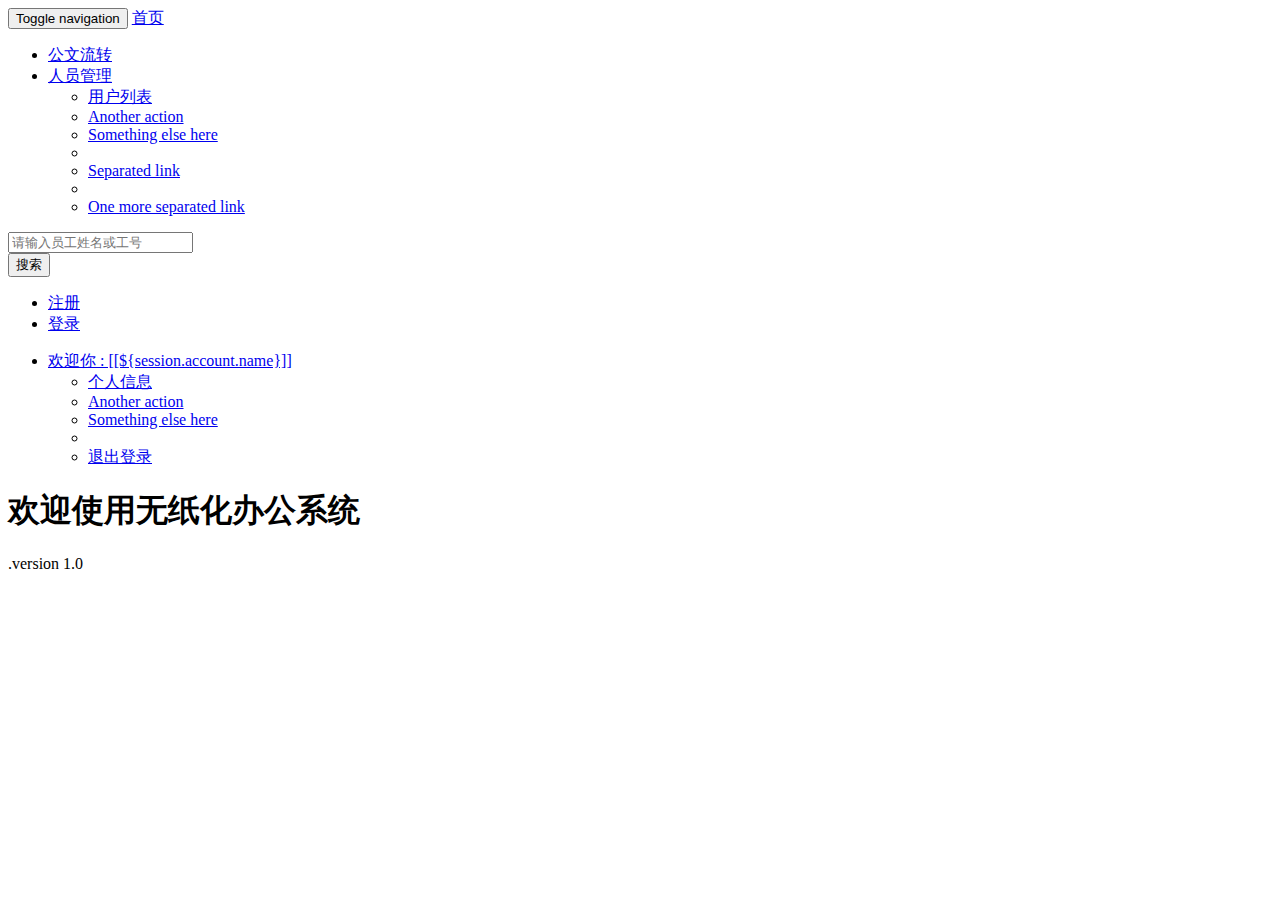
<file: src/main/resources/templates/index.html>
<!DOCTYPE html>
<html lang="en" xmlns:th="http://www.w3.org/1999/xhtml">
<head>
    <meta charset="UTF-8">
    <title>首页</title>

    <!-- 最新的 Bootstrap 核心 css 文件 -->
    <!-- 在url上 使用 @标签 可以帮我们 自动加上 contextpath -->
    <link rel="stylesheet" th:href="@{/css/bootstrap.min.css}">
    <!-- 最新的 Bootstrap 核心 JavaScript 文件 -->
    <script th:src="@{/js/common/jquery-3.4.1.min.js}" ></script>
    <script th:src="@{/js/bootstrap.min.js}"></script>

</head>
<body>

<!--  导航栏                      开始  			 ↓ -->
<nav class="navbar navbar-default">
    <div class="container-fluid">
        <div class="navbar-header">
            <button type="button" class="navbar-toggle collapsed" data-toggle="collapse" data-target="#bs-example-navbar-collapse-1" aria-expanded="false">
                <span class="sr-only">Toggle navigation</span>
                <span class="icon-bar"></span>
                <span class="icon-bar"></span>
                <span class="icon-bar"></span>
            </button>
            <a class="navbar-brand" href="/index">首页</a>
        </div>

        <!-- Collect the nav links, forms, and other content for toggling -->
        <div class="collapse navbar-collapse" id="bs-example-navbar-collapse-1">
            <ul class="nav navbar-nav">
                <li class=""><a href="#">公文流转</a></li>

                <li class="dropdown">
                    <a href="#" class="dropdown-toggle" data-toggle="dropdown" role="button" aria-haspopup="true" aria-expanded="false">
                        人员管理 <span class="caret"></span>
                    </a>

                    <ul class="dropdown-menu">
                        <li><a href="/account/list">用户列表</a></li>
                        <li><a href="#">Another action</a></li>
                        <li><a href="#">Something else here</a></li>
                        <li role="separator" class="divider"></li>
                        <li><a href="#">Separated link</a></li>
                        <li role="separator" class="divider"></li>
                        <li><a href="#">One more separated link</a></li>
                    </ul>


                </li>
            </ul>




            <form class="navbar-form navbar-left">
                <div class="form-group">
                    <input type="text" class="form-control" placeholder="请输入员工姓名或工号">
                </div>
                <button type="submit" class="btn btn-default">搜索</button>
            </form>




            <!--  未登录用户 -->
            <ul th:if="${session.account} ==null" class="nav navbar-nav navbar-right">
                <li><a href="/account/register">注册</a></li>
                <li><a href="/account/login">登录</a></li>
            </ul>


            <!-- 已登录用户    ↓ -->
            <ul th:if="${session.account} !=null" class="nav navbar-nav navbar-right">
                <li class="dropdown">
                    <a href="#" class="dropdown-toggle" data-toggle="dropdown" role="button" aria-haspopup="true" aria-expanded="false">
                        欢迎你 : [[${session.account.name}]] <span class="caret"></span> </a>
                    <ul class="dropdown-menu">
                        <li><a href="/account/profile">个人信息</a></li>
                        <li><a href="#">Another action</a></li>
                        <li><a href="#">Something else here</a></li>
                        <li role="separator" class="divider"></li>
                        <li><a href="/account/logOut">退出登录</a></li>
                    </ul>
                </li>
            </ul>

            <!-- 已登录用户   ↑ -->
        </div><!-- /.navbar-collapse -->

    </div><!-- /.container-fluid -->
</nav>
<!--  导航栏                      结束  			↑       -->



<!--  巨幕       开始   ↓ -->
<div class="jumbotron">
    <h1>欢迎使用无纸化办公系统</h1>
    <p>.version 1.0 </p>
    <p></p>
</div>
<!--  巨幕       结束   ↑ -->


</body>
</html>
</file>
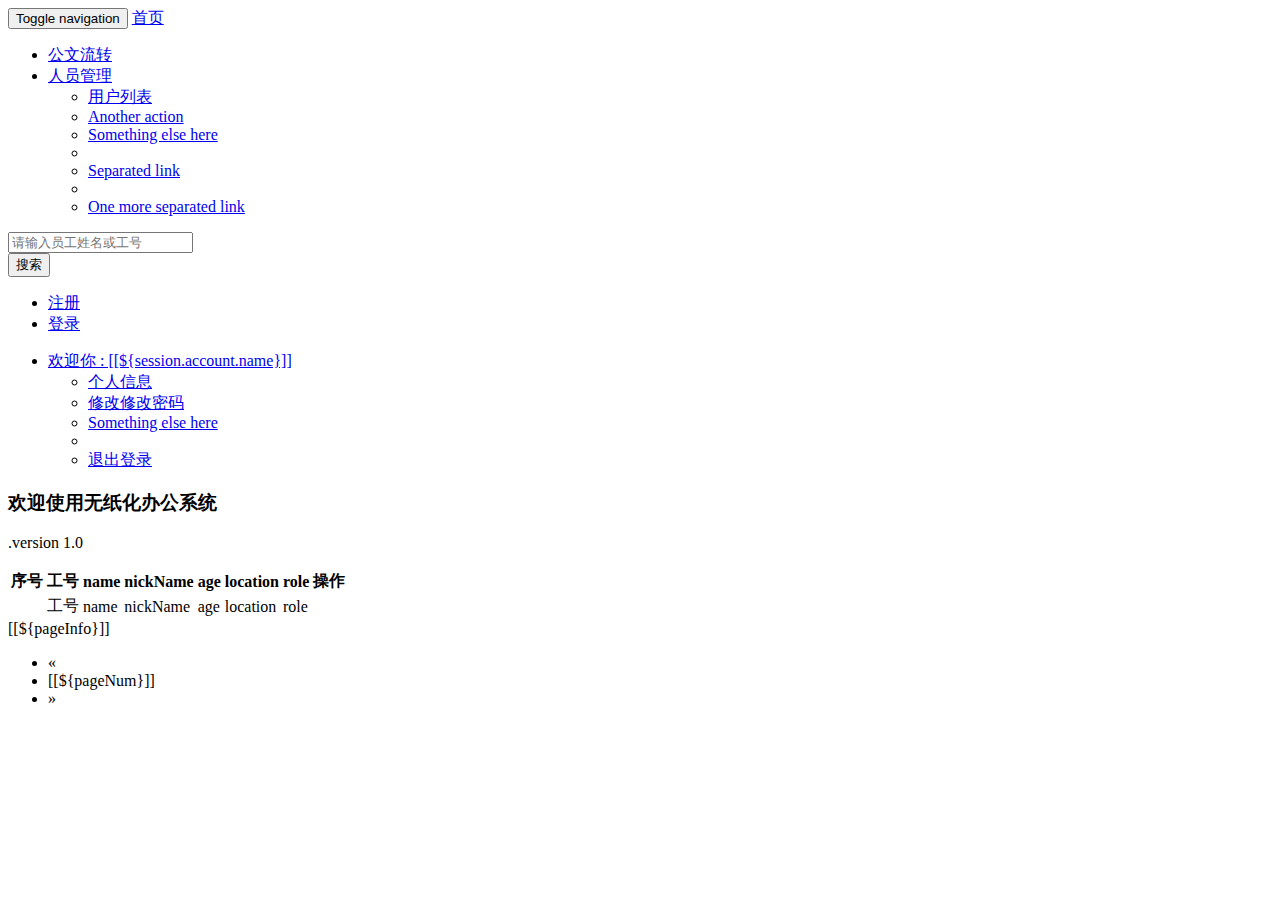
<file: src/main/resources/templates/account/list.html>
<!DOCTYPE html>
<html lang="en" xmlns:th="http://www.w3.org/1999/xhtml">
<head>
    <meta charset="UTF-8">
    <title>首页</title>

    <!-- 最新的 Bootstrap 核心 css 文件 -->
    <!-- 在url上 使用 @标签 可以帮我们 自动加上 contextpath -->
    <link rel="stylesheet" th:href="@{/css/bootstrap.min.css}">
    <!-- 最新的 Bootstrap 核心 JavaScript 文件 -->
    <script th:src="@{/js/common/jquery-3.4.1.min.js}"></script>
    <script th:src="@{/js/bootstrap.min.js}"></script>
    <!--<script type="text/javascript"  />-->

</head>
<body>

<!--  导航栏                      开始  			 ↓ -->
<nav class="navbar navbar-default">
    <div class="container-fluid">
        <div class="navbar-header">
            <button type="button" class="navbar-toggle collapsed" data-toggle="collapse"
                    data-target="#bs-example-navbar-collapse-1" aria-expanded="false">
                <span class="sr-only">Toggle navigation</span>
                <span class="icon-bar"></span>
                <span class="icon-bar"></span>
                <span class="icon-bar"></span>
            </button>
            <a class="navbar-brand" href="/index">首页</a>
        </div>

        <!-- Collect the nav links, forms, and other content for toggling -->
        <div class="collapse navbar-collapse" id="bs-example-navbar-collapse-1">
            <ul class="nav navbar-nav">
                <li class=""><a href="#">公文流转</a></li>

                <li class="dropdown active">
                    <a href="#" class="dropdown-toggle" data-toggle="dropdown" role="button" aria-haspopup="true"
                       aria-expanded="false">
                        人员管理 <span class="caret"></span>
                    </a>

                    <ul class="dropdown-menu">
                        <li class="active"><a href="/account/list">用户列表</a></li>
                        <li><a href="#">Another action</a></li>
                        <li><a href="#">Something else here</a></li>
                        <li role="separator" class="divider"></li>
                        <li><a href="#">Separated link</a></li>
                        <li role="separator" class="divider"></li>
                        <li><a href="#">One more separated link</a></li>
                    </ul>


                </li>
            </ul>


            <form class="navbar-form navbar-left">
                <div class="form-group">
                    <input type="text" class="form-control" placeholder="请输入员工姓名或工号">
                </div>
                <button type="submit" class="btn btn-default">搜索</button>
            </form>


            <!--  未登录用户 -->
            <ul th:if="${session.account} ==null" class="nav navbar-nav navbar-right">
                <li><a href="/account/register">注册</a></li>
                <li><a href="/account/login">登录</a></li>
            </ul>

            <!-- 已登录用户    ↓ -->
            <ul th:if="${session.account} !=null" class="nav navbar-nav navbar-right">
                <li class="dropdown">
                    <a href="#" class="dropdown-toggle" data-toggle="dropdown" role="button" aria-haspopup="true"
                       aria-expanded="false">
                        欢迎你 : [[${session.account.name}]] <span class="caret"></span> </a>
                    <ul class="dropdown-menu">
                        <li><a href="/account/profile">个人信息</a></li>
                        <li >
                            <a href="/account/updatePwd">修改修改密码</a>
                            <!--<div id="updatePassword">修改修改密码 </div>-->

                        </li>
                        <li><a href="#">Something else here</a></li>
                        <li role="separator" class="divider"></li>
                        <li><a href="/account/logOut">退出登录</a></li>
                    </ul>
                </li>
            </ul>
            <!-- 已登录用户   ↑ -->

        </div><!-- /.navbar-collapse -->

    </div><!-- /.container-fluid -->
</nav>
<!--  导航栏                      结束  			↑       -->


<!--  巨幕      开始   ↓ -->
<div class="jumbotron">
    <h3>欢迎使用无纸化办公系统</h3>
    <p>.version 1.0 </p>
    <p></p>
</div>
<!--  巨幕 结束   ↑ -->

<!--  列表      开始   ↓ -->
<table class="table table-hover">

    <tr>
        <th>序号</th>
        <th>工号</th>
        <th>name</th>
        <th>nickName</th>
        <th>age</th>
        <th>location</th>
        <th>role</th>
        <th>操作</th>
    </tr>
    <tr th:each="account : ${pageInfo.list}">
        <td th:text="${accountStat.count}"></td>
        <td th:text="${account.id}">工号</td>
        <td th:text="${account.name}">name</td>
        <td th:text="${account.nickName}">nickName</td>
        <td th:text="${account.age}">age</td>
        <td th:text="${account.location}">location</td>
        <td th:text="${account.role}">role</td>
        <!--删除因为 js报错 暂时先不写-->
        <!--<a th:href="@{javascript:'deleteById('+${account.id}+');'}">删除</a>-->

    </tr>
</table>
<!--  列表 结束   ↑ -->

<!--  底部导航 开始  👇 -->

[[${pageInfo}]]
<nav aria-label="Page navigation">
    <ul class="pagination">
        <!--上一页-->
        <li th:class="${pageInfo.isFirstPage}  ? 'disabled' : '' ">
            <!-- # 换成 javascript:void(0)可能更好 -->
            <a th:href="@{${pageInfo.prePage} == 0? '#' :'/account/list?pageNum='+${pageInfo.prePage}}"
               aria-label="Previous">
                <span aria-hidden="true">&laquo;</span>
            </a>
        </li>

        <li th:each="pageNum : ${pageInfo.navigatepageNums}">
            <a th:href="@{'/account/list?pageNum='+${pageNum}}">[[${pageNum}]]</a>
        </li>
        <!--下一页-->
        <li>
            <a th:href="@{'/account/list?pageNum='+${pageInfo.nextPage}}" aria-label="Next">
                <span aria-hidden="true">&raquo;</span>
            </a>
        </li>

    </ul>
</nav>

<!--  底部导航 结束   ↑ -->

<!--<script type="text/javascript"  th:inline="none" >-->

<!--function deleteById(id) {-->
<!--var isDeleted = confirm("确定删除吗?");-->
<!--if (isDeleted == false) {-->
<!--return;-->
<!--}-->

<!--var url = "/account/deleteById";-->
<!--var args = {id: id};-->
<!--$.post(url, args, function (data) {-->
<!--console.log(data);-->
<!--if (data.code == 200) {-->
<!--//删除成功,刷新页面-->
<!--window.location.reload();-->
<!--} else {-->
<!--alert(data.msg);-->
<!--}-->
<!--})-->
<!--}-->


<!--</script>-->

<!--修改密码 开始 ↓-->
<script type="application/javascript">
    function updatePassword() {
        $("#updatePassword").click(function () {
            var url = "/account/updatePassword";
            var args = {password: password};

            $.post(url, args, function (data) {
                alert("修改成功, 请重新登录");
                if (data.code == 200) {
                    //修改密码成功, 要求用户重新登录
                    window.location.href = "/index";
                } else {
                    alert(data.msg);
                }
            })

        });

    }


</script>

<!--修改密码 结束 ↑-->

</body>
</html>
</file>
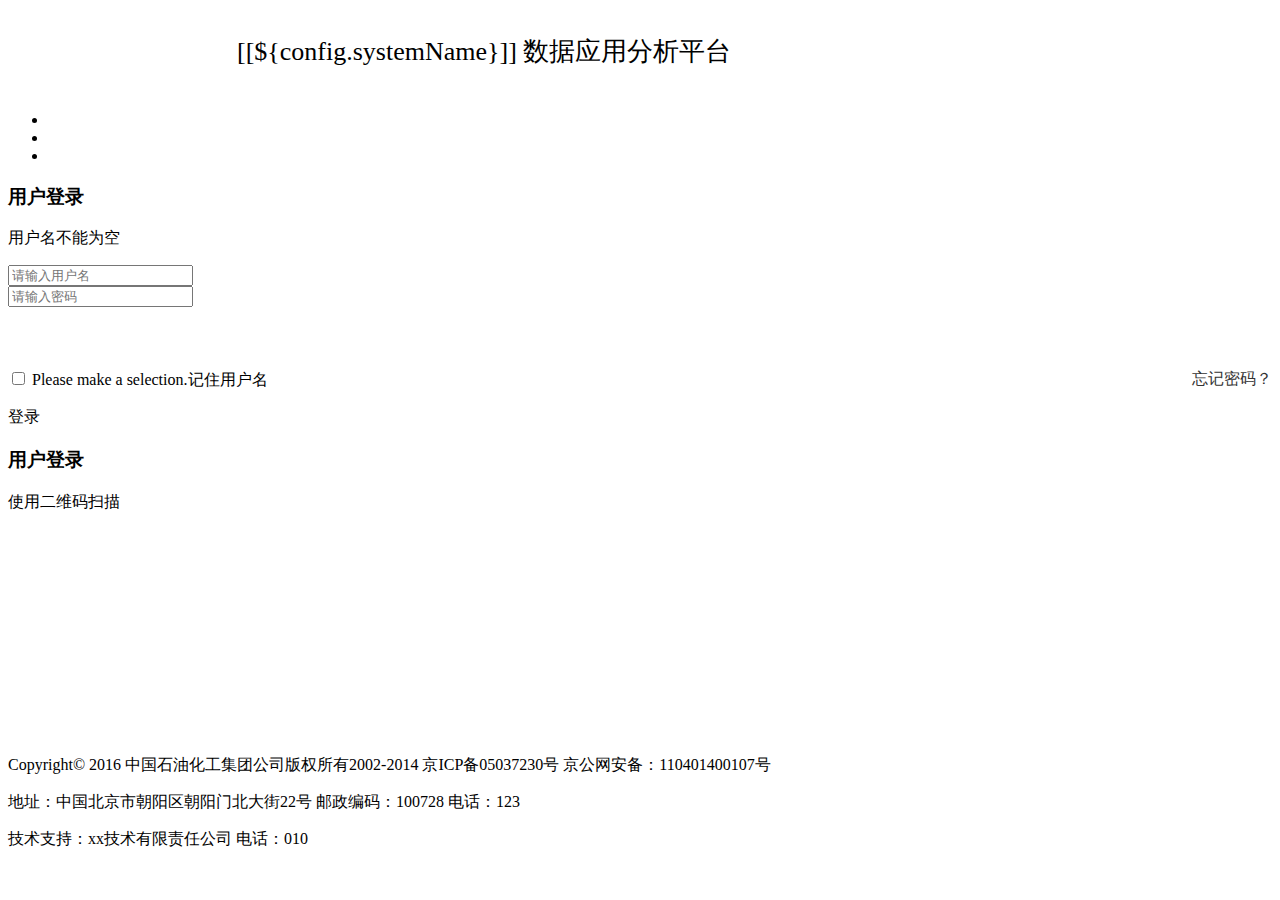
<file: src/main/resources/templates/account/Login.html>
<!doctype html>
<html xmlns:th="http://www.thymeleaf.org">
<head>
	<meta charset="UTF-8">
	<title>登录</title>
	<link rel="stylesheet" type="text/css" th:href="@{/css/common/common.css}">
	<link rel="stylesheet" type="text/css" th:href="@{/css/common/login.css}">

</head>
<body>

	<div class="box">
		<div class="header">
			<div style="width:1000px;margin:0 auto;">
 				<div style="width: 100%;height: 87px;">
 					<div style="width: 87px;height: 87px;float: left;"><img th:src="@{/images/zshLogo.png}"/></div>
 					<!--把名称改为动态的 <span style="display: block;float: left;height: 87px;line-height: 87px;font-size: 26px;margin-left: 10px;">中国石化数据应用分析平台</span>-->
					<span style="display: block;float: left;height: 87px;line-height: 87px;font-size: 26px;margin-left: 10px;">[[${config.systemName}]] 数据应用分析平台</span>
 				</div>
 			</div>
 		</div>

 		<div class="main">
				<div id="div1">
					<ul class="warp" id="warp">	
						<li style='opacity:1;'><img th:src="@{/images/01.jpg}" alt=""></li>
						<li><img th:src="@{/images/02.jpg}" alt=""></li>
						<li><img th:src="@{/images/03.jpg}" alt=""></li>	
					</ul>
				</div>
 			 	<div styl="float:right;">
		 			<div class="login_form">
		 				<span class="tab_1"></span>
		 				<h3>用户登录</h3>
		 				<p class="tip">用户名不能为空</p>

		 				<form class="form_input">
		 					<div>
		 						<span class="user_input"></span>
		  						<input type="text" placeholder="请输入用户名" class="input01" id="loginName">
		  						<img th:src="@{/images/x_icon.png}" class="clear_icon">
		 					</div>

		 					<div>
		 						<span class="pass_input"></span>
		  						<input type="password" placeholder="请输入密码" class="input02" id="password">
		 					</div>
							
							<p style="height: 30px;width: 100%;"><span class="tishi" style="display: none;font-size: 14px;color: red;">输入的用户名错误！</span></p>
		 					<p class="qxsq">
		 						<span style="float:right; color:#333;">忘记密码？</span>	<span id="sprycheckbox1">
		 						<input type="checkbox" name="checkbox1" id="checkbox1">
	 						<span class="checkboxRequiredMsg">Please make a selection.</span></span>记住用户名 </p>


		 					<div class="login_btn">
		 						登录
		 					</div>
		 				</form>
		 			</div>


		 			<div class="login_form1">
		 				<span class="tab_2"></span>
						<h3>
	                           用户登录 
	                    </h3>

	                    <p>使用二维码扫描</p>
	                    <div style="text-align:center;">
	                    	<img th:src="@{/images/Code.png}">
	                    </div>
		 			</div>
	 			</div>
  		</div>


	</div>
    	<div class="footer" style="position:absolute; bottom:0px">
 			<p>Copyright© 2016 中国石油化工集团公司版权所有2002-2014 京ICP备05037230号 京公网安备：110401400107号 </p>
 			<p>地址：中国北京市朝阳区朝阳门北大街22号    邮政编码：100728    电话：123</p>
 			<p>技术支持：xx技术有限责任公司    电话：010</p>
 			<p>&nbsp;</p>
 		</div>
	
	<script type="text/javascript" th:src="@{/js/common/jquery-1.9.0.js}"></script>
	<script type="text/javascript">
		$(".tab_1").click(function(){
			$(".login_form1").show();
			$(".login_form").hide();
		});


		$(".tab_2").click(function(){
			$(".login_form").show();
			$(".login_form1").hide();
		})

//-----------------轮播


        
        
        //---------------验证登录
        
		$(function(){	
			$(".login_btn").click(function(){
				
				var loginName = $("#loginName").val();
				var password = $("#password").val();
				
				if(loginName=="" || password ==""){
					$(".tip").html("用户名和密码不能为空");
					$(".tip").css("display","block");
					return;
				}else{
					// 异步校验账号密码
					var url = "/account/validateAccount";
					var args = {loginName:loginName,password:password};
					$.post(url,args,function(data){
                        var rtnData = data;
						if(rtnData.data == "success") {
                            alert(rtnData.data);
                            // 登录成功 跳转到首页页面
                            window.location.href = "/index";

                        }else {
							$(".tip").html("用户名或密码错误");
							$(".tip").css("display","block");
						}

						console.log(data)
					});
					
				}
			
				
			})
						
		})
		
		
		
	//------------验证	
		
						
			$(document).ready(function(){//获取焦点事件
				$(".input01").focus(function(){
			    	$(".tishi").css("display","none");
			    	$(".tip").css("display","none")
			    });
//			    $(".input01").blur(function(){//失去焦点事件

//			    });
			});	
			//===========轮播图===========
			function getStyle(DOM,name){
					if(DOM.currentStyle){
						return DOM.currentStyle[name];
					}else{
						return getComputedStyle(DOM,false)[name];
					}
				}
			function move(DOM,attr,target){
				clearInterval(DOM.timer)
				DOM.timer=setInterval(function(){
					if(attr=='opacity'){
			
						var cur=Math.round(parseFloat(getStyle(DOM,attr))*100)
			
					}else{
			
						var cur=parseInt(getStyle(DOM,attr));
			
					}
					//alert(cur)
					//console.log(cur)
					var speed=(target-cur)/6;
					speed=speed>0?Math.ceil(speed):Math.floor(speed);
			
					if(cur==target){
						clearInterval(DOM.timer)
					}else{
						if(attr=='opacity'){
			
							DOM.style.filter='alpha(opacity:'+(cur+speed)+')'
							DOM.style.opacity=(cur+speed)/100
						}else{
			
							DOM.style[attr]=cur+speed+'px';
			
						}
					}
			
				},30)
			}
			window.onload = function(){
				var Owarp = document.getElementById("warp");
				var Oli = Owarp.children;
				var timer = null;
				var nowIndext = 0;
				function imgLocation(){
					for(var i= 0; i<Oli.length; i++){
						Oli[i].style.opacity = 0;
					}
					if(nowIndext == Oli.length-1){
						nowIndext = 0;
						Oli[Oli.length-1].style.opacity = 0;
						move(Oli[Oli.length-1], "opacity", 0)
						move(Oli[nowIndext], "opacity", 100)
						
					}else{
						nowIndext++;
						Oli[nowIndext-1].style.opacity = 1;
						move(Oli[nowIndext-1], "opacity", 0)
						move(Oli[nowIndext], "opacity", 100)
					}
					
				}
				setInterval(imgLocation,2000)
			}
				
			
			
			
    </script>
</body>
</html>
</file>
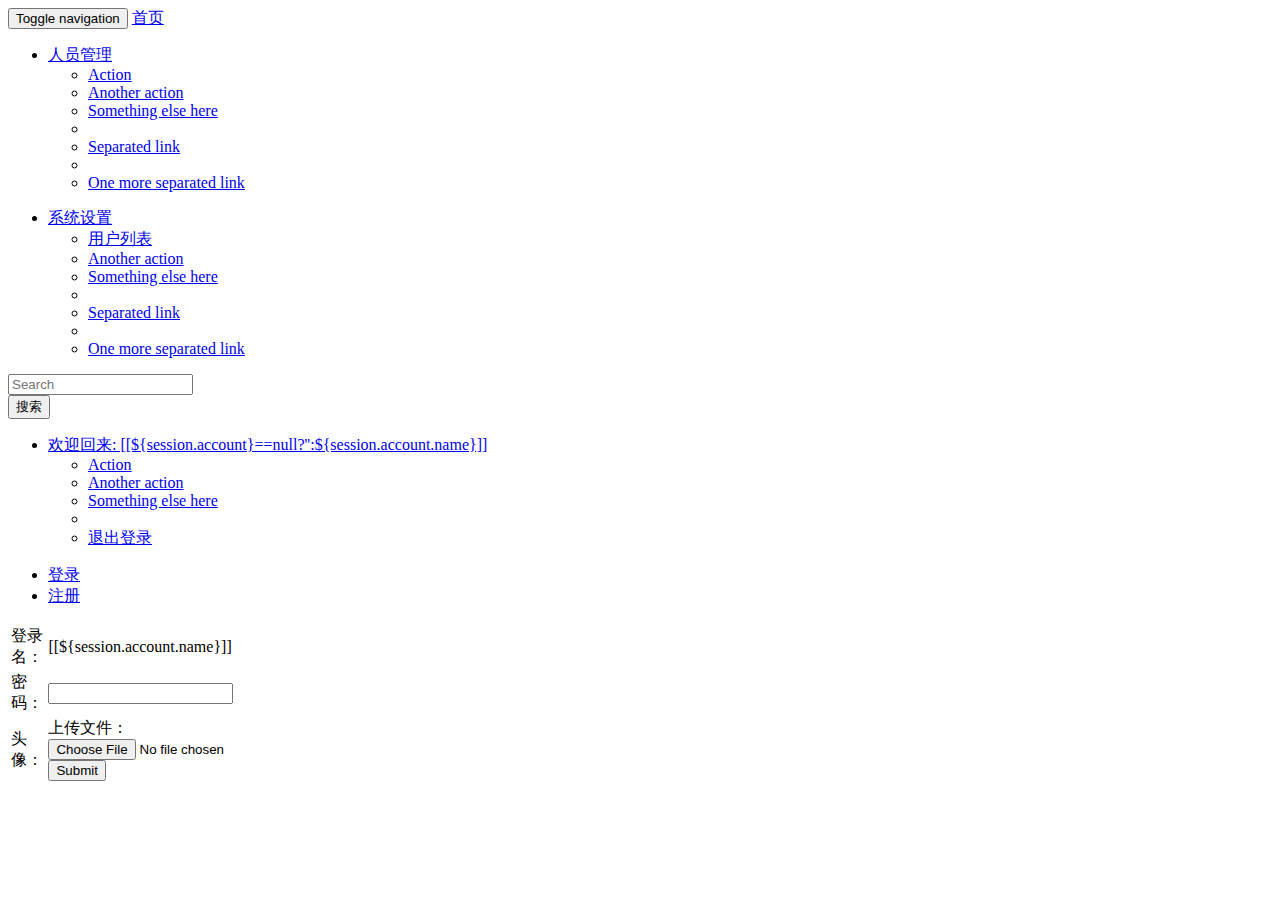
<file: src/main/resources/templates/account/profile.html>
<!DOCTYPE html>
<html xmlns:th="http://www.thymeleaf.org">
<head>
    <meta charset="UTF-8">
    <title>人力资源管理系统</title>
    <script type="text/javascript" th:src="@{/js/common/jquery.min.js}"></script>

    <link rel="stylesheet" th:href="@{/css/bootstrap.min.css}">
    <link rel="stylesheet" th:href="@{/css/bootstrap-table.min.css}">

    <script type="text/javascript" th:src="@{/js/bootstrap.min.js}"></script>
    <script type="text/javascript" th:src="@{/js/bootstrap-table.min.js}"></script>


</head>
<body>

<!-- 页头 开始 ↓ -->

<nav class="navbar navbar-default">
    <div class="container-fluid">
        <!-- Brand and toggle get grouped for better mobile display -->
        <div class="navbar-header">
            <button type="button" class="navbar-toggle collapsed" data-toggle="collapse"
                    data-target="#bs-example-navbar-collapse-1" aria-expanded="false">
                <span class="sr-only">Toggle navigation</span>
                <span class="icon-bar"></span>
                <span class="icon-bar"></span>
                <span class="icon-bar"></span>
            </button>
            <a class="navbar-brand" href="/">首页</a>
        </div>

        <!--  人员管理  -->
        <div class="collapse navbar-collapse" id="bs-example-navbar-collapse-1">

            <ul class="nav navbar-nav">
                <li class="dropdown">
                    <a href="#" class="dropdown-toggle" data-toggle="dropdown" role="button" aria-haspopup="true"
                       aria-expanded="false">
                        人员管理 <span class="caret"></span>

                    </a>
                    <ul class="dropdown-menu">
                        <li><a href="#">Action</a></li>
                        <li><a href="#">Another action</a></li>
                        <li><a href="#">Something else here</a></li>
                        <li role="separator" class="divider"></li>
                        <li><a href="#">Separated link</a></li>
                        <li role="separator" class="divider"></li>
                        <li><a href="#">One more separated link</a></li>
                    </ul>
                </li>
            </ul>

            <!--  系统设置  -->

            <ul class="nav navbar-nav">
                <li class="dropdown">
                    <a href="#" class="dropdown-toggle" data-toggle="dropdown" role="button" aria-haspopup="true"
                       aria-expanded="false">系统设置 <span class="caret"></span></a>
                    <ul class="dropdown-menu">
                        <li class="active"><a href="/account/list">用户列表</a></li>
                        <li><a href="#">Another action</a></li>
                        <li><a href="#">Something else here</a></li>
                        <li role="separator" class="divider"></li>
                        <li><a href="#">Separated link</a></li>
                        <li role="separator" class="divider"></li>
                        <li><a href="#">One more separated link</a></li>
                    </ul>
                </li>
            </ul>

            <form class="navbar-form navbar-left">
                <div class="form-group">
                    <input type="text" class="form-control" placeholder="Search">
                </div>
                <button type="submit" class="btn btn-default">搜索</button>
            </form>


            <!--  当前用户 已登录 -->

            <ul th:if="${session.account}!=null" class="nav navbar-nav navbar-right">
                <li class="dropdown active">
                    <a href="#" class="dropdown-toggle" data-toggle="dropdown" role="button" aria-haspopup="true"
                       aria-expanded="false">
                        欢迎回来:
                        [[${session.account}==null?'':${session.account.name}]]


                        <span class="caret"></span></a>
                    <ul class="dropdown-menu">
                        <li><a href="#">Action</a></li>
                        <li><a href="#">Another action</a></li>
                        <li><a href="#">Something else here</a></li>
                        <li role="separator" class="divider"></li>
                        <li><a href="/account/logOut">退出登录</a></li>
                    </ul>
                </li>
            </ul>

            <!--  当前用户未登录 -->

            <ul th:if="${session.account}==null" class="nav navbar-nav navbar-right">
                <li><a href="/login">登录</a></li>
                <li><a href="/register">注册</a></li>
            </ul>


        </div><!-- /.navbar-collapse -->
    </div><!-- /.container-fluid -->
</nav>


<!-- 页头 结束 ↑ -->

<div align="center" style="width: 300px">
    <form action="/account/fileUploadController" method="post" enctype="multipart/form-data">
        <table class="table table-bordered">
            <tr>
                <td>登录名：</td>
                <td>[[${session.account.name}]]</td>
            </tr>

            <tr>
                <td>密码：</td>
                <td><input type="password" name="password"></td>

            </tr>

            <tr>
                <td>头像：</td>
                <td>
                    上传文件：<input type="file" name="filename"/><br/>
                    <input type="submit"/>
                </td>

            </tr>


        </table>
    </form>
</div>


</body>
</html>
</file>
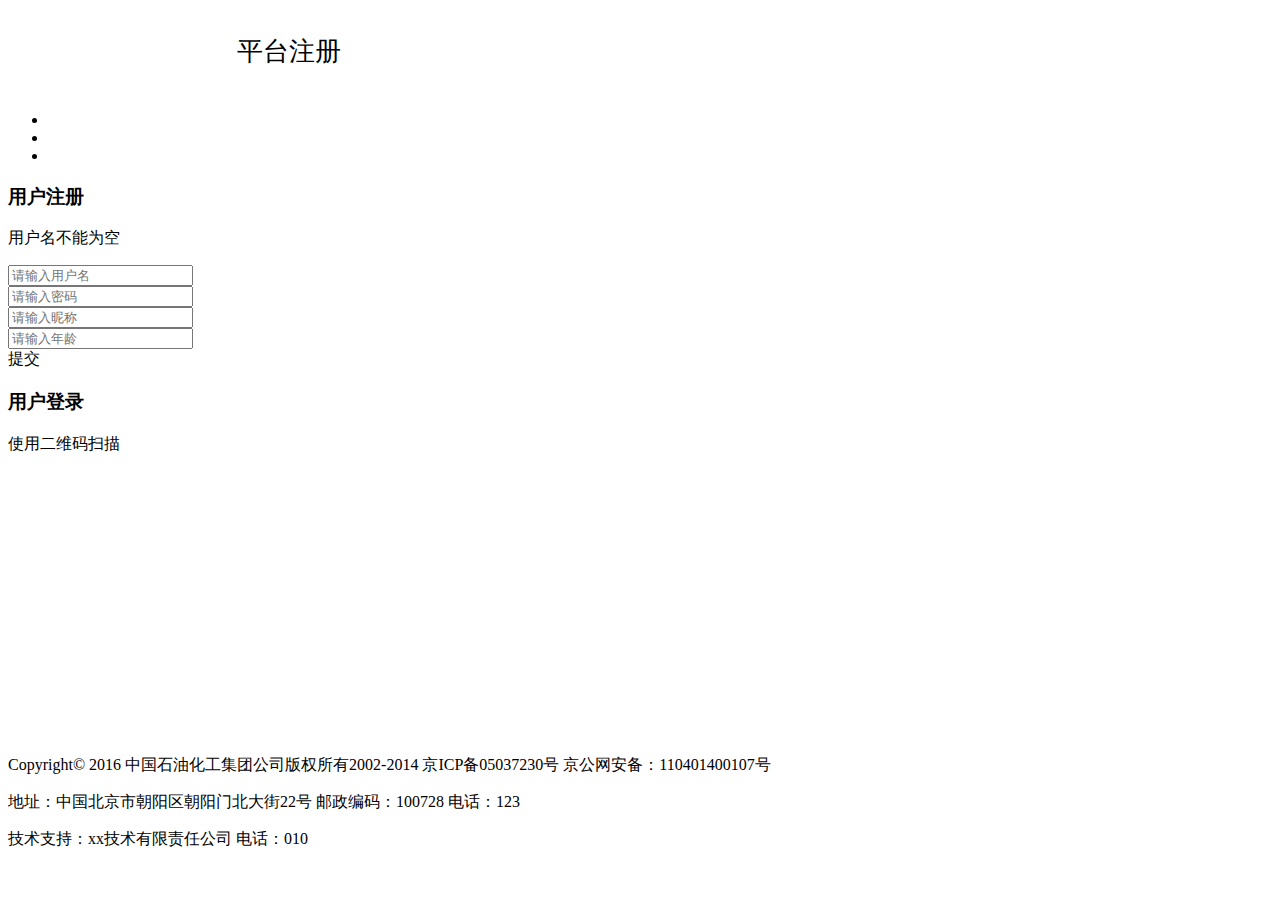
<file: src/main/resources/templates/account/register.html>
<!doctype html>
<html xmlns:th="http://www.thymeleaf.org">
<head>
    <meta charset="UTF-8">
    <title>注册</title>
    <link rel="stylesheet" type="text/css" th:href="@{/css/common/common.css}">
    <link rel="stylesheet" type="text/css" th:href="@{/css/common/login.css}">

</head>
<body>

<div class="box">
    <div class="header">
        <div style="width:1000px;margin:0 auto;">
            <div style="width: 100%;height: 87px;">
                <div style="width: 87px;height: 87px;float: left;"><img th:src="@{/images/zshLogo.png}"/></div>
                <span style="display: block;float: left;height: 87px;line-height: 87px;font-size: 26px;margin-left: 10px;">平台注册</span>
            </div>
        </div>
    </div>

    <div class="main">
        <div id="div1">
            <ul class="warp" id="warp">
                <li style='opacity:1;'><img th:src="@{/images/01.jpg}" alt=""></li>
                <li><img th:src="@{/images/02.jpg}" alt=""></li>
                <li><img th:src="@{/images/03.jpg}" alt=""></li>
            </ul>
        </div>
        <div styl="float:right;">
            <div class="login_form">
                <span class="tab_1"></span>
                <h3>用户注册</h3>
                <p class="tip">用户名不能为空</p>

                <form class="form_input">
                    <div>
                        <span class="user_input"></span>
                        <input type="text" placeholder="请输入用户名" class="input01" id="loginName">
                        <img th:src="@{/images/x_icon.png}" class="clear_icon">
                    </div>

                    <div>
                        <span class="pass_input"></span>
                        <input type="password" placeholder="请输入密码" class="input02" id="password">
                    </div>

                    <div>
                        <span class="nickName_input"></span>
                        <input type="text" placeholder="请输入昵称" class="input02" id="nickName">
                    </div>
                    <div>
                        <span class="age_input"></span>
                        <input type="text" placeholder="请输入年龄" class="input02" id="age">
                    </div>

                    <div class="login_btn" id="register_btn">
                        提交
                    </div>
                </form>
            </div>


            <div class="login_form1">
                <span class="tab_2"></span>
                <h3>
                    用户登录
                </h3>

                <p>使用二维码扫描</p>
                <div style="text-align:center;">
                    <img th:src="@{/images/Code.png}">
                </div>
            </div>
        </div>
    </div>


</div>
<div class="footer" style="position:absolute; bottom:0px">
    <p>Copyright© 2016 中国石油化工集团公司版权所有2002-2014 京ICP备05037230号 京公网安备：110401400107号 </p>
    <p>地址：中国北京市朝阳区朝阳门北大街22号 邮政编码：100728 电话：123</p>
    <p>技术支持：xx技术有限责任公司 电话：010</p>
    <p>&nbsp;</p>
</div>

<script type="text/javascript" th:src="@{/js/common/jquery-1.9.0.js}"></script>
<script type="text/javascript">
    $(".tab_1").click(function () {
        $(".login_form1").show();
        $(".login_form").hide();
    });


    $(".tab_2").click(function () {
        $(".login_form").show();
        $(".login_form1").hide();
    })

    //-----------------轮播


    //---------------提交  注册的表单

    $(function () {
        $("#register_btn").click(function () {

            var loginName = $("#loginName").val();
            var password = $("#password").val();
            var nickName = $("#nickName").val();
            var age = $("#age").val();

            if (loginName == "" || password == "" || nickName == '' || age == '') {
                $(".tip").html("数据不能为空");
                $(".tip").css("display", "block");
                return;
            } else {
                // 异步提交表单
                var url = "/account/registerPost";
                var args = {
                    name: loginName, <!--这里叫name是因为,要传到后端，后端是定义loginName为name-->
                    password: password,
                    nickName: nickName,
                    age: age
                };

                /* $.post(url, jsonArgs,  function (data) {
                     var rtnData = data;
                     if (rtnData.data == "success") {
                         alert(rtnData.data);
                         // 注册成功 跳转到登录页面
                         window.location.href = "/account/login";
                     } else {
                         $(".tip").html("注册失败,请重试");
                         $(".tip").css("display", "block");
                     }
                     console.log(data)
                 }); 用下面的$.ajax代替*/

                $.ajax({
                    type: "post",
                    url: url,
                    async: true,
                    contentType: 'application/json',
                    dataType: 'JSON',
//                  data:$('#ff').serialize(),//这两种方式都不能直接将表单数据转换为json格式
//                  data:$('#ff').serializeArray(),
                    data: JSON.stringify(args),//将对象转为json字符串

                    success: function (obj) {
                        var rtnData = obj;
                        if (rtnData.data == "success") {
                            alert(rtnData.data);
                            // 注册成功 跳转到登录页面
                            window.location.href = "/account/login";
                        } else {
                            $(".tip").html("注册失败,请重试");
                            $(".tip").css("display", "block");
                        }
                        console.log(data)
                    }
                });

            }

        })

    })


    //------------验证
    $(document).ready(function () {//获取焦点事件
        $(".input01").focus(function () {
            $(".tishi").css("display", "none");
            $(".tip").css("display", "none")
        });
//			    $(".input01").blur(function(){//失去焦点事件

//			    });
    });

    //===========轮播图===========
    function getStyle(DOM, name) {
        if (DOM.currentStyle) {
            return DOM.currentStyle[name];
        } else {
            return getComputedStyle(DOM, false)[name];
        }
    }

    function move(DOM, attr, target) {
        clearInterval(DOM.timer)
        DOM.timer = setInterval(function () {
            if (attr == 'opacity') {

                var cur = Math.round(parseFloat(getStyle(DOM, attr)) * 100)

            } else {

                var cur = parseInt(getStyle(DOM, attr));

            }
            //alert(cur)
            //console.log(cur)
            var speed = (target - cur) / 6;
            speed = speed > 0 ? Math.ceil(speed) : Math.floor(speed);

            if (cur == target) {
                clearInterval(DOM.timer)
            } else {
                if (attr == 'opacity') {

                    DOM.style.filter = 'alpha(opacity:' + (cur + speed) + ')'
                    DOM.style.opacity = (cur + speed) / 100
                } else {

                    DOM.style[attr] = cur + speed + 'px';

                }
            }

        }, 30)
    }

    window.onload = function () {
        var Owarp = document.getElementById("warp");
        var Oli = Owarp.children;
        var timer = null;
        var nowIndext = 0;

        function imgLocation() {
            for (var i = 0; i < Oli.length; i++) {
                Oli[i].style.opacity = 0;
            }
            if (nowIndext == Oli.length - 1) {
                nowIndext = 0;
                Oli[Oli.length - 1].style.opacity = 0;
                move(Oli[Oli.length - 1], "opacity", 0)
                move(Oli[nowIndext], "opacity", 100)

            } else {
                nowIndext++;
                Oli[nowIndext - 1].style.opacity = 1;
                move(Oli[nowIndext - 1], "opacity", 0)
                move(Oli[nowIndext], "opacity", 100)
            }

        }

        setInterval(imgLocation, 2000)
    }


</script>
</body>
</html>
</file>
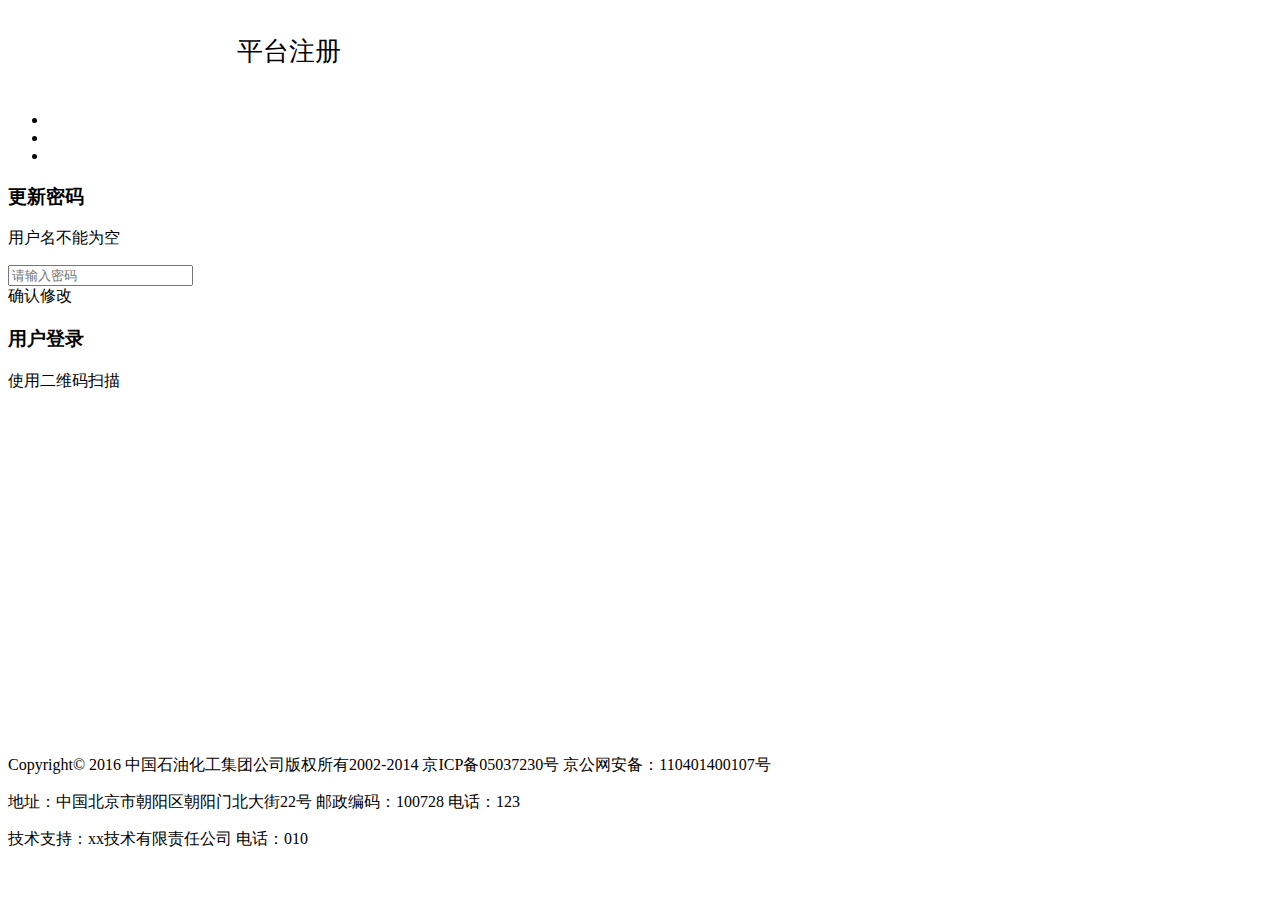
<file: src/main/resources/templates/account/updatePwd.html>
<!doctype html>
<html xmlns:th="http://www.thymeleaf.org">
<head>
    <meta charset="UTF-8">
    <title>更新密码</title>
    <link rel="stylesheet" type="text/css" th:href="@{/css/common/common.css}">
    <link rel="stylesheet" type="text/css" th:href="@{/css/common/login.css}">

</head>
<body>

<div class="box">
    <div class="header">
        <div style="width:1000px;margin:0 auto;">
            <div style="width: 100%;height: 87px;">
                <div style="width: 87px;height: 87px;float: left;"><img th:src="@{/images/zshLogo.png}"/></div>
                <span style="display: block;float: left;height: 87px;line-height: 87px;font-size: 26px;margin-left: 10px;">平台注册</span>
            </div>
        </div>
    </div>

    <div class="main">
        <div id="div1">
            <ul class="warp" id="warp">
                <li style='opacity:1;'><img th:src="@{/images/01.jpg}" alt=""></li>
                <li><img th:src="@{/images/02.jpg}" alt=""></li>
                <li><img th:src="@{/images/03.jpg}" alt=""></li>
            </ul>
        </div>
        <div styl="float:right;">
            <div class="login_form">
                <span class="tab_1"></span>
                <h3>更新密码</h3>
                <p class="tip">用户名不能为空</p>

                <form class="form_input">

                    <div>
                        <span class="pass_input"></span>
                        <input type="password" placeholder="请输入密码" class="input02" id="password">
                    </div>


                    <div class="login_btn" id="updatePasswordBtn">
                        确认修改
                    </div>
                </form>
            </div>


            <div class="login_form1">
                <span class="tab_2"></span>
                <h3>
                    用户登录
                </h3>

                <p>使用二维码扫描</p>
                <div style="text-align:center;">
                    <img th:src="@{/images/Code.png}">
                </div>
            </div>
        </div>
    </div>


</div>
<div class="footer" style="position:absolute; bottom:0px">
    <p>Copyright© 2016 中国石油化工集团公司版权所有2002-2014 京ICP备05037230号 京公网安备：110401400107号 </p>
    <p>地址：中国北京市朝阳区朝阳门北大街22号 邮政编码：100728 电话：123</p>
    <p>技术支持：xx技术有限责任公司 电话：010</p>
    <p>&nbsp;</p>
</div>

<script type="text/javascript" th:src="@{/js/common/jquery-1.9.0.js}"></script>
<script type="text/javascript">
    $(".tab_1").click(function () {
        $(".login_form1").show();
        $(".login_form").hide();
    });


    $(".tab_2").click(function () {
        $(".login_form").show();
        $(".login_form1").hide();
    })

    //-----------------轮播


    //<!--修改密码 开始 ↓-->
    // function updatePassword() {
        $("#updatePasswordBtn").click(function () {
            var password = $("#password").val();

            alert("jin来修改密码了")
            var url = "/account/updatePassword";
            var args = {password: password};

            $.post(url, args, function (data) {
                alert("修改成功, 请重新登录");
                if (data.code == 200) {
                    //修改密码成功, 要求用户重新登录
                    window.location.href = "/account/Login";
                } else {
                    alert(data.msg);
                }
            })

        });
    // }

    <!--修改密码 结束 ↑-->


    //------------验证
    $(document).ready(function () {//获取焦点事件
        $(".input01").focus(function () {
            $(".tishi").css("display", "none");
            $(".tip").css("display", "none")
        });
//			    $(".input01").blur(function(){//失去焦点事件

//			    });
    });

    //===========轮播图===========
    function getStyle(DOM, name) {
        if (DOM.currentStyle) {
            return DOM.currentStyle[name];
        } else {
            return getComputedStyle(DOM, false)[name];
        }
    }

    function move(DOM, attr, target) {
        clearInterval(DOM.timer)
        DOM.timer = setInterval(function () {
            if (attr == 'opacity') {

                var cur = Math.round(parseFloat(getStyle(DOM, attr)) * 100)

            } else {

                var cur = parseInt(getStyle(DOM, attr));

            }
            //alert(cur)
            //console.log(cur)
            var speed = (target - cur) / 6;
            speed = speed > 0 ? Math.ceil(speed) : Math.floor(speed);

            if (cur == target) {
                clearInterval(DOM.timer)
            } else {
                if (attr == 'opacity') {

                    DOM.style.filter = 'alpha(opacity:' + (cur + speed) + ')'
                    DOM.style.opacity = (cur + speed) / 100
                } else {

                    DOM.style[attr] = cur + speed + 'px';

                }
            }

        }, 30)
    }

    window.onload = function () {
        var Owarp = document.getElementById("warp");
        var Oli = Owarp.children;
        var timer = null;
        var nowIndext = 0;

        function imgLocation() {
            for (var i = 0; i < Oli.length; i++) {
                Oli[i].style.opacity = 0;
            }
            if (nowIndext == Oli.length - 1) {
                nowIndext = 0;
                Oli[Oli.length - 1].style.opacity = 0;
                move(Oli[Oli.length - 1], "opacity", 0)
                move(Oli[nowIndext], "opacity", 100)

            } else {
                nowIndext++;
                Oli[nowIndext - 1].style.opacity = 1;
                move(Oli[nowIndext - 1], "opacity", 0)
                move(Oli[nowIndext], "opacity", 100)
            }

        }

        setInterval(imgLocation, 2000)
    }


</script>
</body>
</html>
</file>
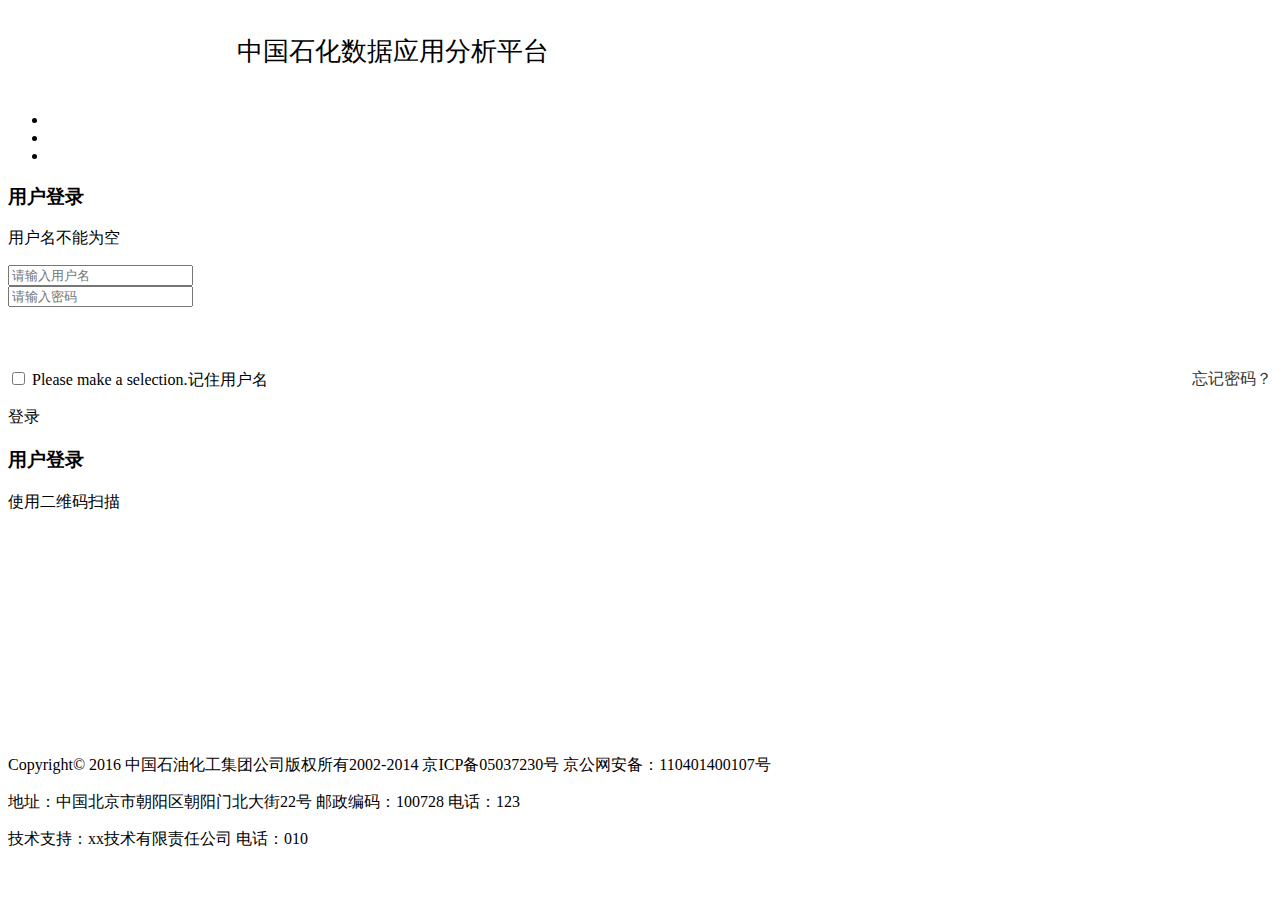
<file: src/main/resources/templates/account/userLogin.html>
<!doctype html>
<html xmlns:th="http://www.thymeleaf.org">
<head>
    <meta charset="UTF-8">
    <title>登录</title>
    <link rel="stylesheet" type="text/css" th:href="@{/css/common/common.css}">
    <link rel="stylesheet" type="text/css" th:href="@{/css/common/login.css}">

</head>
<body>

<div class="box">
    <div class="header">
        <div style="width:1000px;margin:0 auto;">
            <div style="width: 100%;height: 87px;">
                <div style="width: 87px;height: 87px;float: left;"><img th:src="@{/images/zshLogo.png}"/></div>
                <span style="display: block;float: left;height: 87px;line-height: 87px;font-size: 26px;margin-left: 10px;">中国石化数据应用分析平台</span>
            </div>
        </div>
    </div>

    <div class="main">
        <div id="div1">
            <ul class="warp" id="warp">
                <li style='opacity:1;'><img th:src="@{/images/01.jpg}" alt=""></li>
                <li><img th:src="@{/images/02.jpg}" alt=""></li>
                <li><img th:src="@{/images/03.jpg}" alt=""></li>
            </ul>
        </div>
        <div styl="float:right;">
            <div class="login_form">
                <span class="tab_1"></span>
                <h3>用户登录</h3>
                <p class="tip">用户名不能为空</p>

                <form class="form_input">
                    <div>
                        <span class="user_input"></span>
                        <input type="text" placeholder="请输入用户名" class="input01" id="loginName">
                        <img th:src="@{/images/x_icon.png}" class="clear_icon">
                    </div>

                    <div>
                        <span class="pass_input"></span>
                        <input type="password" placeholder="请输入密码" class="input02" id="password">
                    </div>

                    <p style="height: 30px;width: 100%;"><span class="tishi" style="display: none;font-size: 14px;color: red;">输入的用户名错误！</span></p>
                    <p class="qxsq">
                        <span style="float:right; color:#333;">忘记密码？</span>	<span id="sprycheckbox1">
		 						<input type="checkbox" name="checkbox1" id="checkbox1">
	 						<span class="checkboxRequiredMsg">Please make a selection.</span></span>记住用户名 </p>


                    <div class="login_btn">
                        登录
                    </div>
                </form>
            </div>


            <div class="login_form1">
                <span class="tab_2"></span>
                <h3>
                    用户登录
                </h3>

                <p>使用二维码扫描</p>
                <div style="text-align:center;">
                    <img th:src="@{/images/Code.png}">
                </div>
            </div>
        </div>
    </div>


</div>
<div class="footer" style="position:absolute; bottom:0px">
    <p>Copyright© 2016 中国石油化工集团公司版权所有2002-2014 京ICP备05037230号 京公网安备：110401400107号 </p>
    <p>地址：中国北京市朝阳区朝阳门北大街22号    邮政编码：100728    电话：123</p>
    <p>技术支持：xx技术有限责任公司    电话：010</p>
    <p>&nbsp;</p>
</div>

<script type="text/javascript" th:src="@{/js/common/jquery-1.9.0.js}"></script>
<script type="text/javascript">
    $(".tab_1").click(function(){
        $(".login_form1").show();
        $(".login_form").hide();
    });


    $(".tab_2").click(function(){
        $(".login_form").show();
        $(".login_form1").hide();
    })

    //-----------------轮播




    //---------------验证           异步校验账号密码
    $(function(){
        $(".login_btn").click(function () {
            var loginName = $("#loginName").val();
            var password = $("#password").val();
            if (loginName == '' || password == '') {
                $(".tip").html("用户名和密码不能为空");
                $(".tip").css("display", "block");
            } else {
                // 异步校验账号密码
                var url = "/account/validateAccount";
                var args = {loginName: loginName, password: password};
                $.post(url, args, function (data) {
                    if (data == 'success') {
                        window.location.href = "/index";

                    } else {
                        $(".tip").html("用户名或密码错误");
                        $(".tip").css("display", "block");
                    }

                });

            }
        });

    })



    //------------验证


    $(document).ready(function(){//获取焦点事件
        $(".input01").focus(function(){
            $(".tishi").css("display","none");
            $(".tip").css("display","none")
        });
//			    $(".input01").blur(function(){//失去焦点事件

//			    });
    });
    //===========轮播图===========
    function getStyle(DOM,name){
        if(DOM.currentStyle){
            return DOM.currentStyle[name];
        }else{
            return getComputedStyle(DOM,false)[name];
        }
    }
    function move(DOM,attr,target){
        clearInterval(DOM.timer)
        DOM.timer=setInterval(function(){
            if(attr=='opacity'){

                var cur=Math.round(parseFloat(getStyle(DOM,attr))*100)

            }else{

                var cur=parseInt(getStyle(DOM,attr));

            }
            //alert(cur)
            //console.log(cur)
            var speed=(target-cur)/6;
            speed=speed>0?Math.ceil(speed):Math.floor(speed);

            if(cur==target){
                clearInterval(DOM.timer)
            }else{
                if(attr=='opacity'){

                    DOM.style.filter='alpha(opacity:'+(cur+speed)+')'
                    DOM.style.opacity=(cur+speed)/100
                }else{

                    DOM.style[attr]=cur+speed+'px';

                }
            }

        },30)
    }
    window.onload = function(){
        var Owarp = document.getElementById("warp");
        var Oli = Owarp.children;
        var timer = null;
        var nowIndext = 0;
        function imgLocation(){
            for(var i= 0; i<Oli.length; i++){
                Oli[i].style.opacity = 0;
            }
            if(nowIndext == Oli.length-1){
                nowIndext = 0;
                Oli[Oli.length-1].style.opacity = 0;
                move(Oli[Oli.length-1], "opacity", 0)
                move(Oli[nowIndext], "opacity", 100)

            }else{
                nowIndext++;
                Oli[nowIndext-1].style.opacity = 1;
                move(Oli[nowIndext-1], "opacity", 0)
                move(Oli[nowIndext], "opacity", 100)
            }

        }
        setInterval(imgLocation,2000)
    }



</script>
</body>
</html>
</file>
